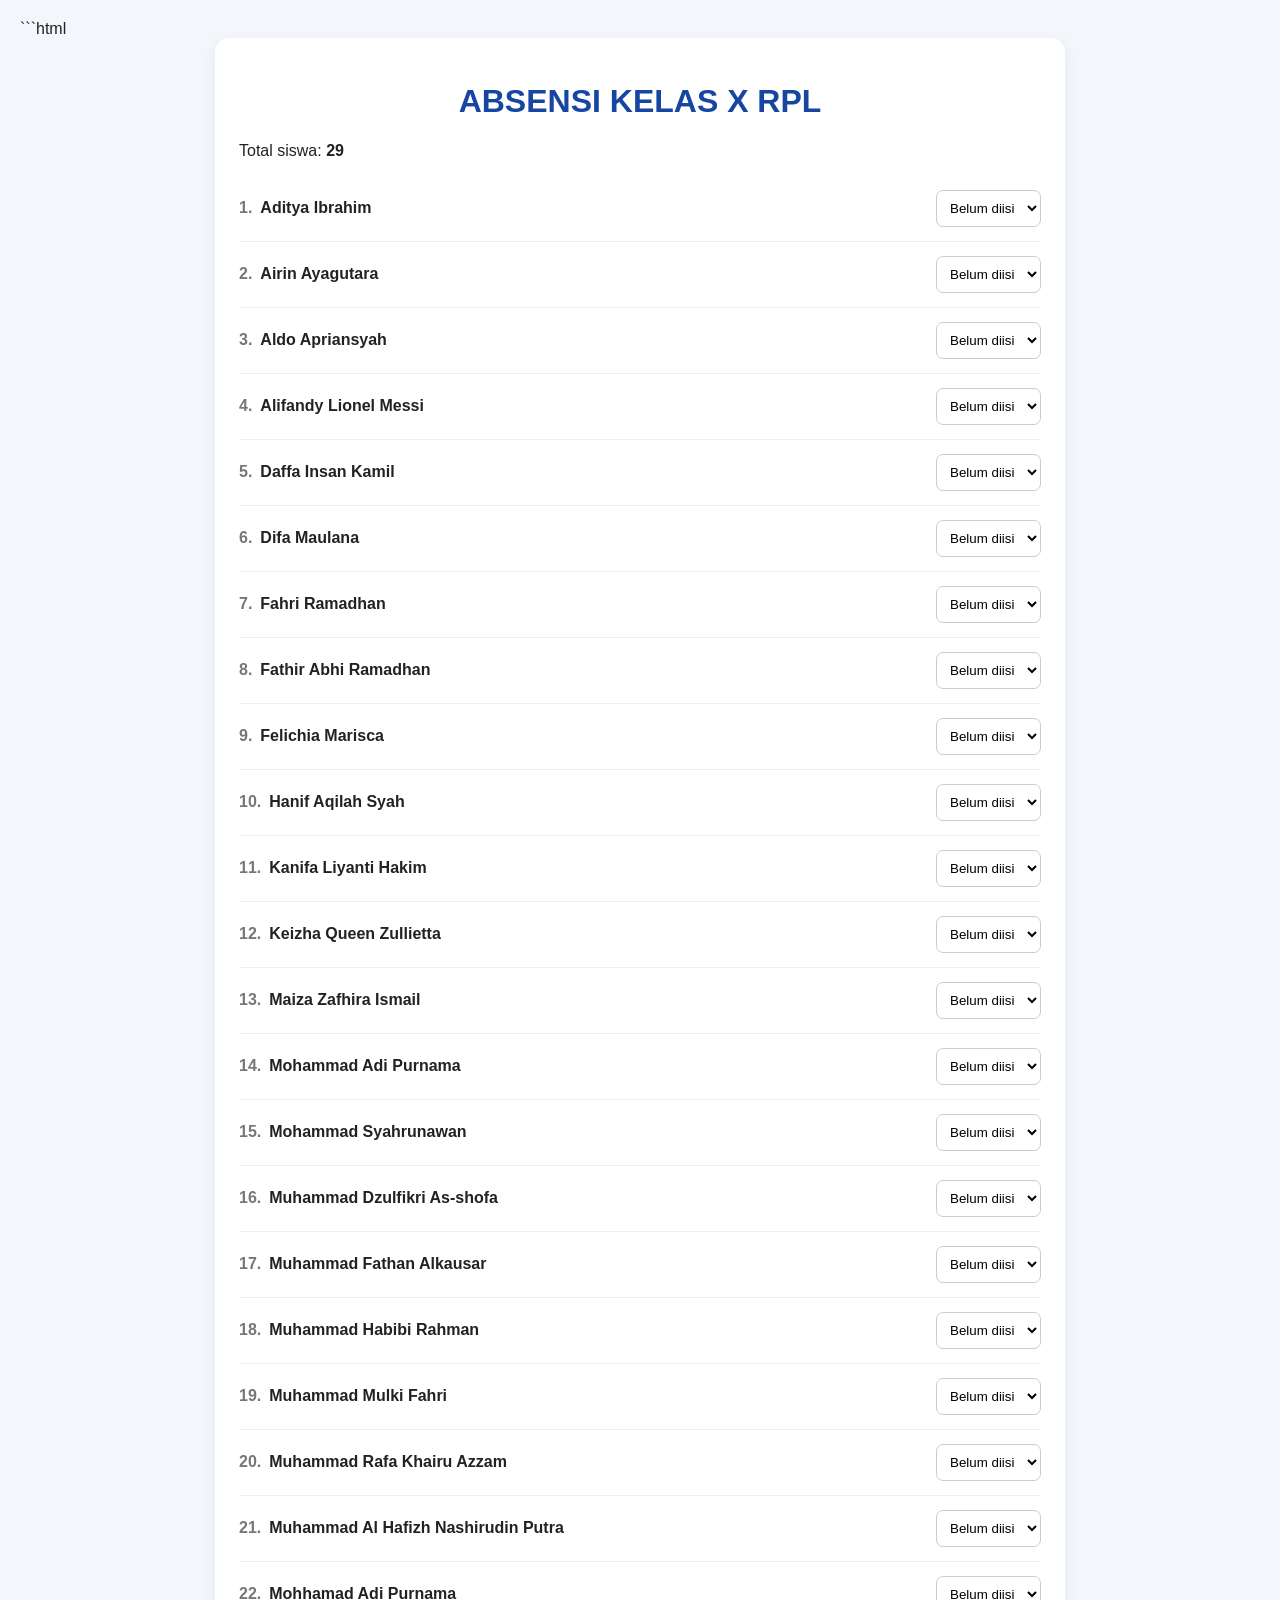
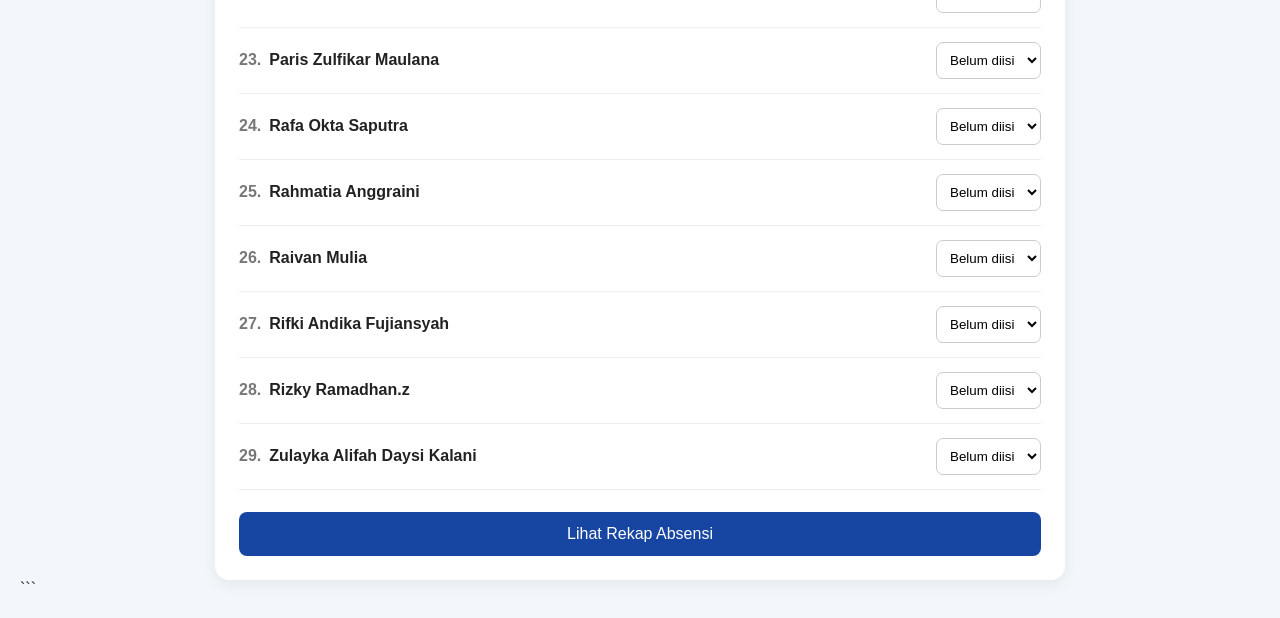
<file: absensi.html>
```html
<!DOCTYPE html>
<html lang="id">
<head>
  <meta charset="UTF-8">
  <meta name="viewport" content="width=device-width, initial-scale=1.0">
  <title>Absensi Kelas X RPL</title>
  <style>
    * { box-sizing: border-box; }

    body {
      font-family: Arial, sans-serif;
      background: #f3f6fb;
      margin: 0;
      padding: 20px;
      color: #222;
    }

    .container {
      max-width: 850px;
      margin: auto;
      background: white;
      padding: 24px;
      border-radius: 14px;
      box-shadow: 0 4px 15px #0001;
    }

    h1 { text-align: center; color: #1746a2; }
    .info { text-align: center; color: #666; }

    .student {
      display: flex;
      align-items: center;
      justify-content: space-between;
      gap: 12px;
      padding: 14px 0;
      border-bottom: 1px solid #eee;
    }

    .student-name { font-weight: 600; }
    .student-number { color: #777; margin-right: 8px; }

    select {
      padding: 9px;
      border: 1px solid #ccc;
      border-radius: 7px;
      max-width: 130px;
      background: white;
    }

    button {
      width: 100%;
      margin-top: 22px;
      padding: 13px;
      border: none;
      border-radius: 8px;
      background: #1746a2;
      color: white;
      font-size: 16px;
      cursor: pointer;
    }

    #hasil {
      margin-top: 16px;
      padding: 14px;
      background: #eef4ff;
      border-radius: 8px;
      white-space: pre-line;
    }

    @media (max-width: 500px) {
      body { padding: 10px; }
      .container { padding: 15px; }
      .student { align-items: flex-start; }
      .student-name { font-size: 14px; }
      select { width: 115px; }
    }
  </style>
</head>
<body>
  <main class="container">
    <h1>ABSENSI KELAS X RPL</h1>
    <p>Total siswa: <strong id="total"></strong></p>

    <div id="daftar-siswa"></div>

    <button onclick="rekapAbsensi()">Lihat Rekap Absensi</button>
    <div id="hasil" hidden></div>
  </main>

  <script>
    const siswa = [
      "Aditya Ibrahim",
      "Airin Ayagutara",
      "Aldo Apriansyah",
      "Alifandy Lionel Messi",
      "Daffa Insan Kamil",
      "Difa Maulana",
      "Fahri Ramadhan",
      "Fathir Abhi Ramadhan",
      "Felichia Marisca",
      "Hanif Aqilah Syah",
      "Kanifa Liyanti Hakim",
      "Keizha Queen Zullietta",
      "Maiza Zafhira Ismail",
      "Mohammad Adi Purnama",
      "Mohammad Syahrunawan",
      "Muhammad Dzulfikri As-shofa",
      "Muhammad Fathan Alkausar",
      "Muhammad Habibi Rahman",
      "Muhammad Mulki Fahri",
      "Muhammad Rafa Khairu Azzam",
      "Muhammad Al Hafizh Nashirudin Putra",
      "Mohhamad Adi Purnama",
      "Paris Zulfikar Maulana",
      "Rafa Okta Saputra",
      "Rahmatia Anggraini",
      "Raivan Mulia",
      "Rifki Andika Fujiansyah",
      "Rizky Ramadhan.z",
      "Zulayka Alifah Daysi Kalani"
    ];

    const daftar = document.getElementById("daftar-siswa");
    document.getElementById("total").textContent = siswa.length;

    siswa.forEach((nama, index) => {
      const baris = document.createElement("div");
      baris.className = "student";

      const label = document.createElement("span");
      label.className = "student-name";
      label.innerHTML = `<span class="student-number">${index + 1}.</span>`;
      label.appendChild(document.createTextNode(nama));

      const pilih = document.createElement("select");
      pilih.id = `status-${index}`;
      pilih.setAttribute("aria-label", `Status absensi ${nama}`);

      ["Belum diisi", "Hadir", "Izin", "Sakit", "Alpa"].forEach(status => {
        const opsi = document.createElement("option");
        opsi.value = status;
        opsi.textContent = status;
        pilih.appendChild(opsi);
      });

      baris.append(label, pilih);
      daftar.appendChild(baris);
    });

    function rekapAbsensi() {
      const hasil = document.getElementById("hasil");
      const jumlah = { "Hadir": 0, "Izin": 0, "Sakit": 0, "Alpa": 0, "Belum diisi": 0 };

      siswa.forEach((_, index) => {
        jumlah[document.getElementById(`status-${index}`).value]++;
      });

      hasil.hidden = false;
      hasil.textContent =
        `REKAP ABSENSI X RPL\\n` +
        `Hadir: ${jumlah.Hadir}\\n` +
        `Izin: ${jumlah.Izin}\\n` +
        `Sakit: ${jumlah.Sakit}\\n` +
        `Alpa: ${jumlah.Alpa}\\n` +
        `Belum diisi: ${jumlah["Belum diisi"]}\\n\\n` +
        `Catatan: rekap ini belum tersimpan ke Firebase.`;
    }
  </script>
</body>
</html>
```
</file>
